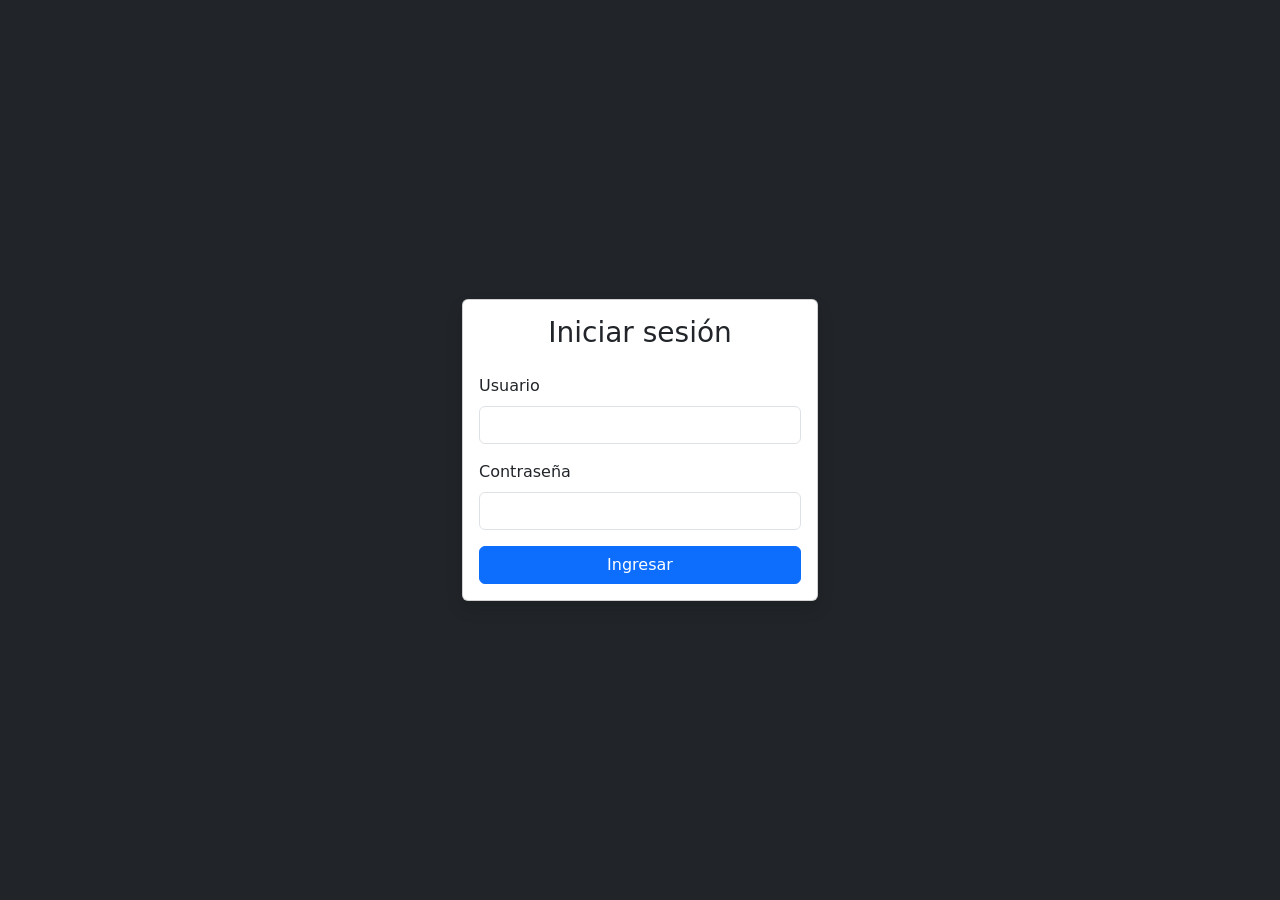
<file: login.html>
<!DOCTYPE html>
<html lang="es">

<head>

<meta charset="UTF-8">
<meta name="viewport" content="width=device-width, initial-scale=1.0">

<title>Login</title>

<link href="https://cdn.jsdelivr.net/npm/bootstrap@5.3.3/dist/css/bootstrap.min.css" rel="stylesheet">

</head>

<body class="bg-dark d-flex align-items-center justify-content-center vh-100">


<div class="container">

<div class="row justify-content-center">

<div class="col-md-4">

<div class="card shadow">

<div class="card-body">

<h3 class="text-center mb-4">Iniciar sesión</h3>

<form action="index.html">

<div class="mb-3">

<label class="form-label">Usuario</label>

<input type="text" class="form-control" required>

</div>

<div class="mb-3">

<label class="form-label">Contraseña</label>

<input type="password" class="form-control" required>

</div>

<div class="d-grid">

<button class="btn btn-primary">Ingresar</button>

</div>

</form>

</div>

</div>

</div>

</div>

</div>

<script src="https://cdn.jsdelivr.net/npm/bootstrap@5.3.3/dist/js/bootstrap.bundle.min.js"></script>

</body>

</html>
</file>
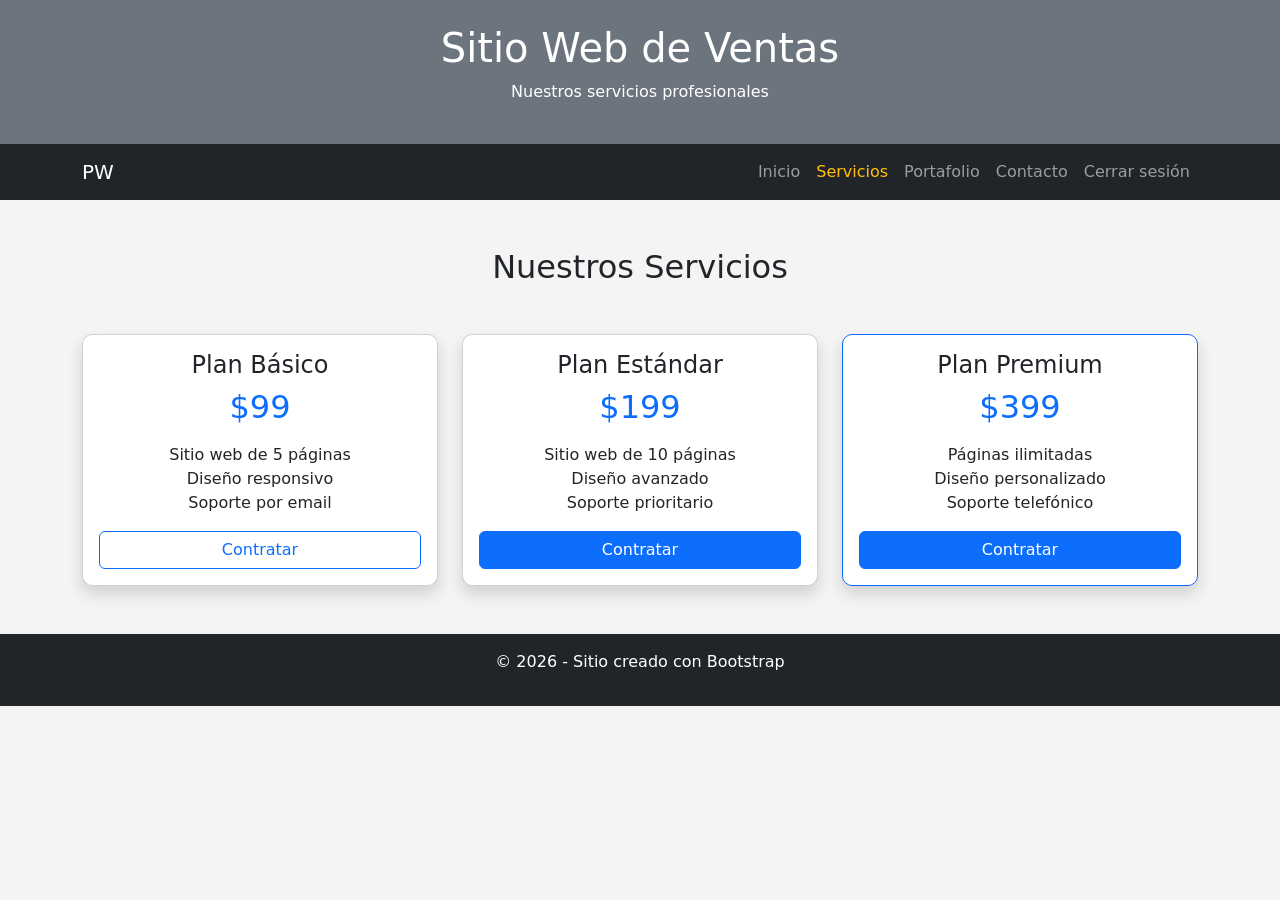
<file: servicios.html>
<!DOCTYPE html>
<html lang="es">

<head>

<meta charset="UTF-8">
<meta name="viewport" content="width=device-width, initial-scale=1.0">

<title>Servicios</title>

<link href="https://cdn.jsdelivr.net/npm/bootstrap@5.3.3/dist/css/bootstrap.min.css" rel="stylesheet">
<link rel="stylesheet" href="style.css">

</head>

<body>

<header class="text-white text-center py-4">
<h1>Sitio Web de Ventas</h1>
<p>Nuestros servicios profesionales</p>
</header>


<nav class="navbar navbar-expand-lg navbar-dark bg-dark">

<div class="container">

<a class="navbar-brand" href="index.html">PW</a>

<button class="navbar-toggler" type="button" data-bs-toggle="collapse" data-bs-target="#navbarNav">
<span class="navbar-toggler-icon"></span>
</button>

<div class="collapse navbar-collapse" id="navbarNav">

<ul class="navbar-nav ms-auto">

<li class="nav-item">
<a class="nav-link" href="index.html">Inicio</a>
</li>

<li class="nav-item">
<a class="nav-link active text-warning" href="servicios.html">Servicios</a>
</li>

<li class="nav-item">
<a class="nav-link" href="portafolio.html">Portafolio</a>
</li>

<li class="nav-item">
<a class="nav-link" href="#">Contacto</a>
</li>

<li class="nav-item">
<a class="nav-link" href="login.html">Cerrar sesión</a>
</li>

</ul>

</div>
</div>

</nav>


<main class="container my-5">

<h2 class="text-center mb-5">Nuestros Servicios</h2>

<div class="row g-4">

<div class="col-md-4">

<div class="card shadow h-100">

<div class="card-body text-center">

<h4>Plan Básico</h4>

<h2 class="text-primary">$99</h2>

<ul class="list-unstyled mt-3">

<li>Sitio web de 5 páginas</li>
<li>Diseño responsivo</li>
<li>Soporte por email</li>

</ul>

<button class="btn btn-outline-primary w-100">
Contratar
</button>

</div>
</div>

</div>


<div class="col-md-4">

<div class="card shadow h-100">

<div class="card-body text-center">

<h4>Plan Estándar</h4>

<h2 class="text-primary">$199</h2>

<ul class="list-unstyled mt-3">

<li>Sitio web de 10 páginas</li>
<li>Diseño avanzado</li>
<li>Soporte prioritario</li>

</ul>

<button class="btn btn-primary w-100">
Contratar
</button>

</div>
</div>

</div>


<div class="col-md-4">

<div class="card shadow h-100 border-primary">

<div class="card-body text-center">

<h4>Plan Premium</h4>

<h2 class="text-primary">$399</h2>

<ul class="list-unstyled mt-3">

<li>Páginas ilimitadas</li>
<li>Diseño personalizado</li>
<li>Soporte telefónico</li>

</ul>

<button class="btn btn-primary w-100">
Contratar
</button>

</div>
</div>

</div>

</div>

</main>


<footer class="bg-dark text-white text-center py-3">

<p>© 2026 - Sitio creado con Bootstrap</p>

</footer>


<script src="https://cdn.jsdelivr.net/npm/bootstrap@5.3.3/dist/js/bootstrap.bundle.min.js"></script>

</body>

</html>
</file>
<file: style.css>
header{
    background:#6c757d;
    color:white;
}

footer{
    margin-top:40px;
}

.card{
    border-radius:10px;
}

aside .card{
    background:#f8f9fa;
}

body{
    background:#f4f4f4;
}
</file>
